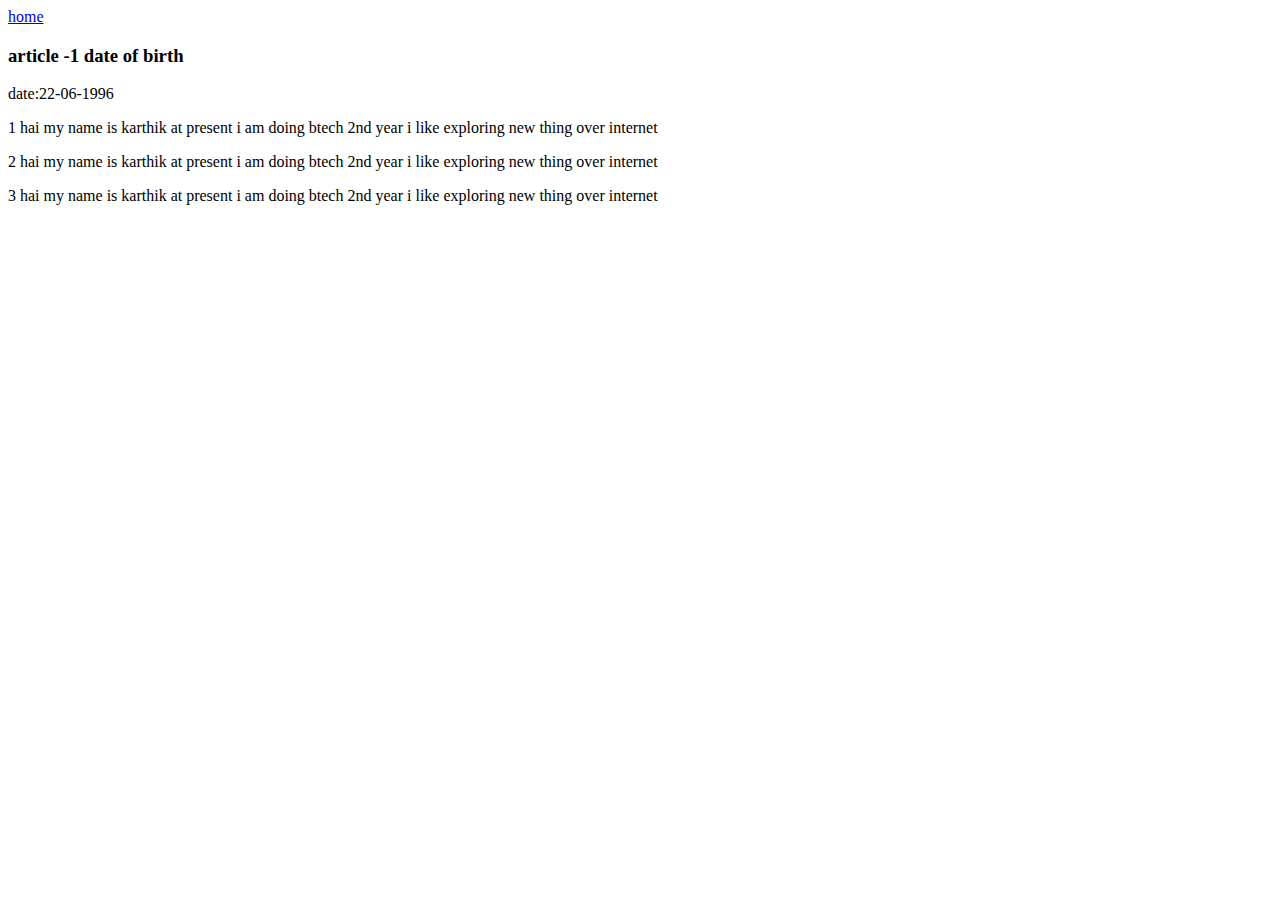
<file: article-one.html>
<html>

<head>
 
 <title>
    article-one karthik
</title>    
    
</head>

<body>
<a href="/">home</a>
 
 <h3>article -1
 date of birth</h3>  
 
 <div>
     date:22-06-1996
 </div>
 
 <div>
     <p>
         1
     hai my name is karthik 
     at present i am doing btech 2nd year
     i like exploring new thing over internet
    </p>
 
 <p>
     2
     hai my name is karthik 
     at present i am doing btech 2nd year
     i like exploring new thing over internet
 </p>
 
 
 <p> 
     3
     hai my name is karthik 
     at present i am doing btech 2nd year
     i like exploring new thing over internet
 </p>
 
 </div>
 
 
</body>

</html>
</file>
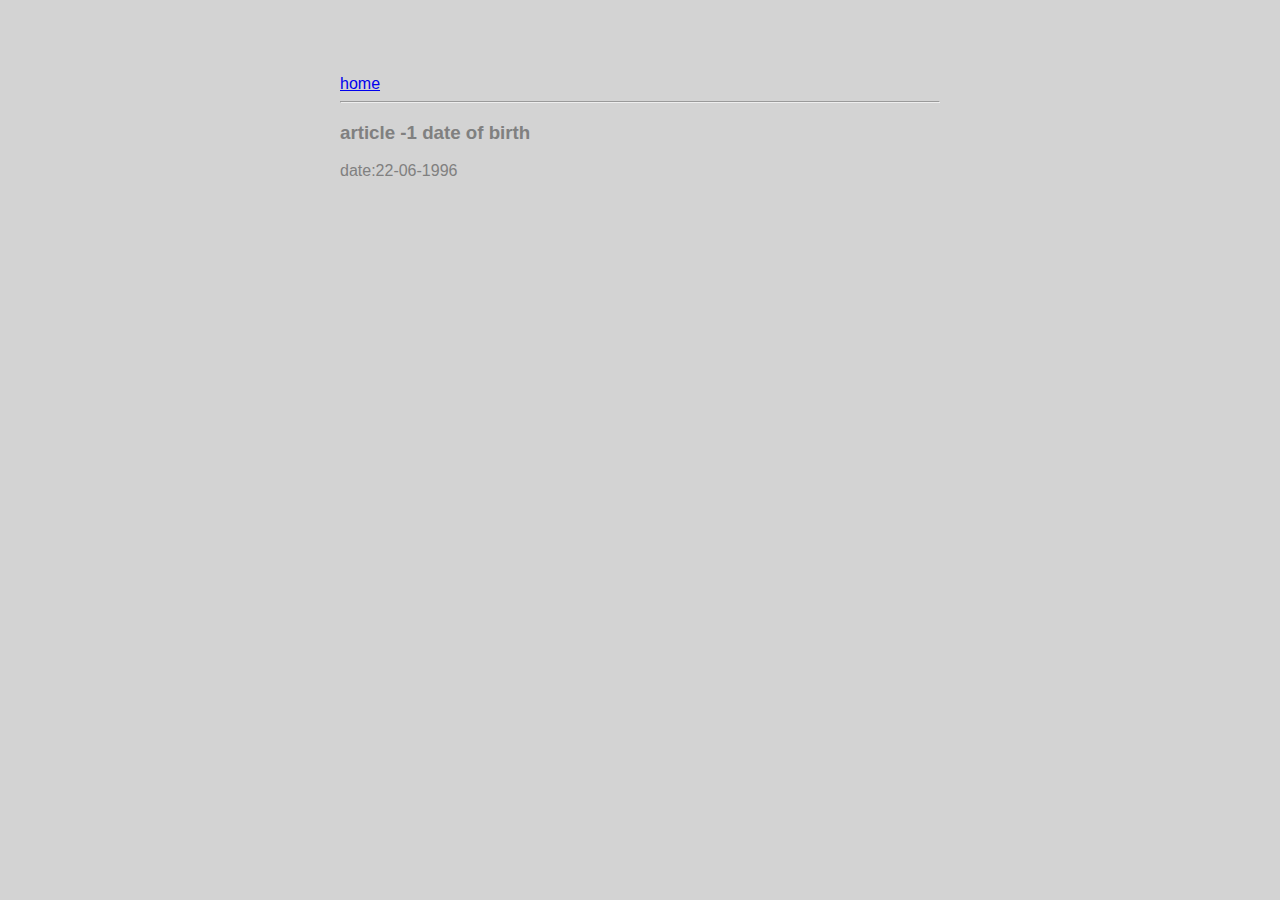
<file: ui/article-one.html>
<html>

<head>
 
 <title>
    article-one karthik
</title>    
   <meta name="viewport" content="width=device-width,initial-scale=1" />  
   <link href="/ui/style.css" rel="stylesheet" />
 
</head>

 
<body>
<div class="container">
<div>
    <a href="/">home</a>
    </div>
    
    <!-- i did not used this <hr/> in article-2 and article-3 you can observe you won't get any horizontal in 2,3  -->
    <hr/>
    
    <h3>article -1
    date of birth</h3>  
    
    <div>
    date:22-06-1996
    </div>

<div>


     </div>

</div> 
</body>
 
</html>
</file>
<file: ui/style.css>
body {
    font-family: sans-serif;
    background-color: lightgrey;
    margin-top: 75px;
    
    
}

.center {
    text-align: center;
}

.text-big {
    font-size: 300%;
}

.bold {
    font-weight: bold;
}

.img-medium {
    height: 200px;
}

.container{
  max-width:600px;
  margin:0 auto;
  color: grey;
  font-family: sans-serif;
  padding-left:20px;
  padding-right:20px;
}
</file>
